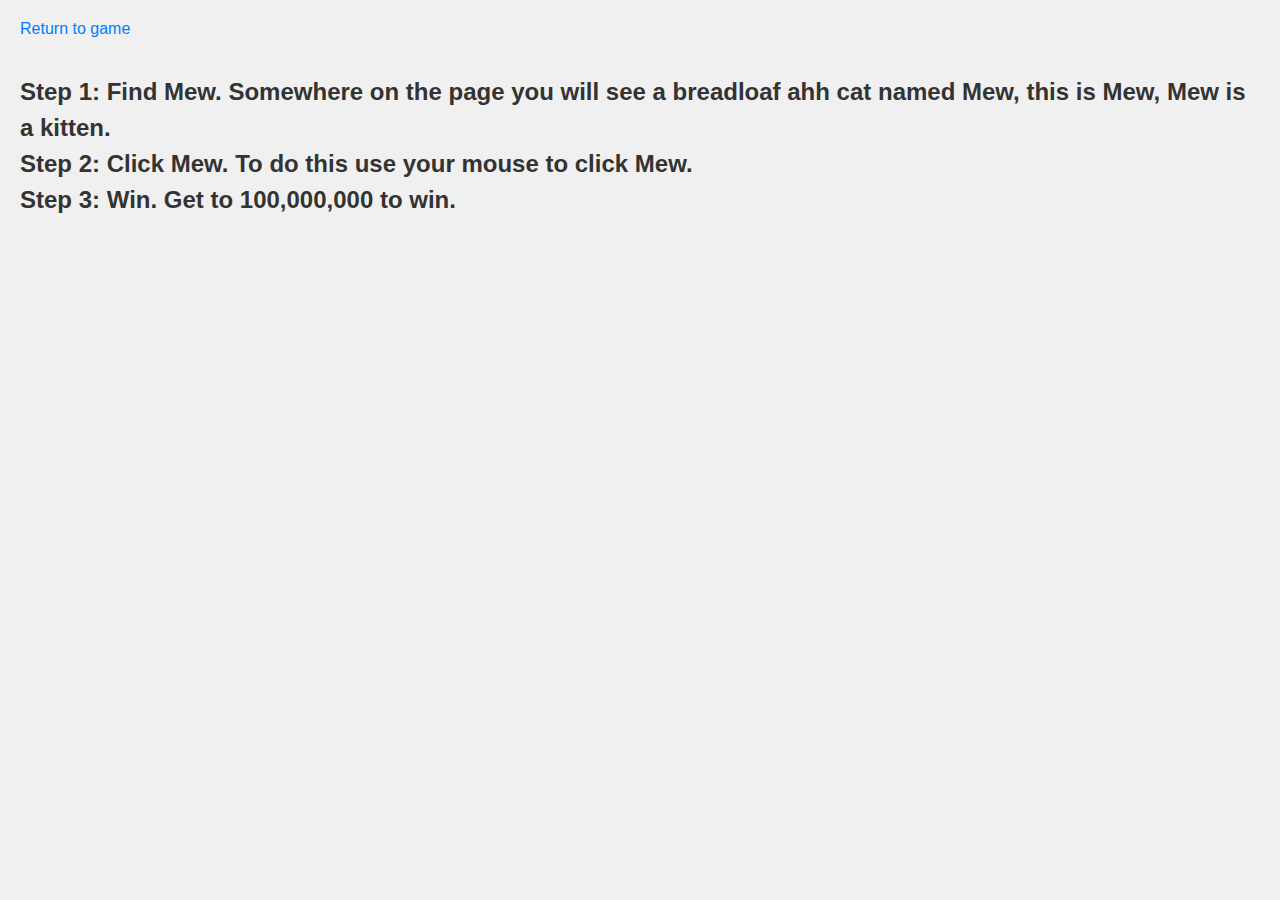
<file: MEEW.html>
<!DOCTYPE html>
<html lang="en">
<head>
    <title>How to play</title>
    <style>
body {
            font-family: Arial, sans-serif;
            background-color: #f0f0f0;
            margin: 0;
            padding: 20px;
        }

        h1 {
            color: #333;
            font-size: 24px;
            line-height: 1.5;
        }

        a {
            display: inline-block;
            margin-bottom: 20px;
            color: #007BFF;
            text-decoration: none;
        }

        a:hover {
            text-decoration: underline;
        }
    </style>
</head>
<body>
    <a href="index.html">Return to game</a>
    <h1>
        Step 1: Find Mew. Somewhere on the page you will see a breadloaf ahh cat named Mew, this is Mew, Mew is a kitten. <br>
        Step 2: Click Mew. To do this use your mouse to click Mew. <br>
        Step 3: Win. Get to 100,000,000 to win.
    </h1>
</body>
</html>
</file>
